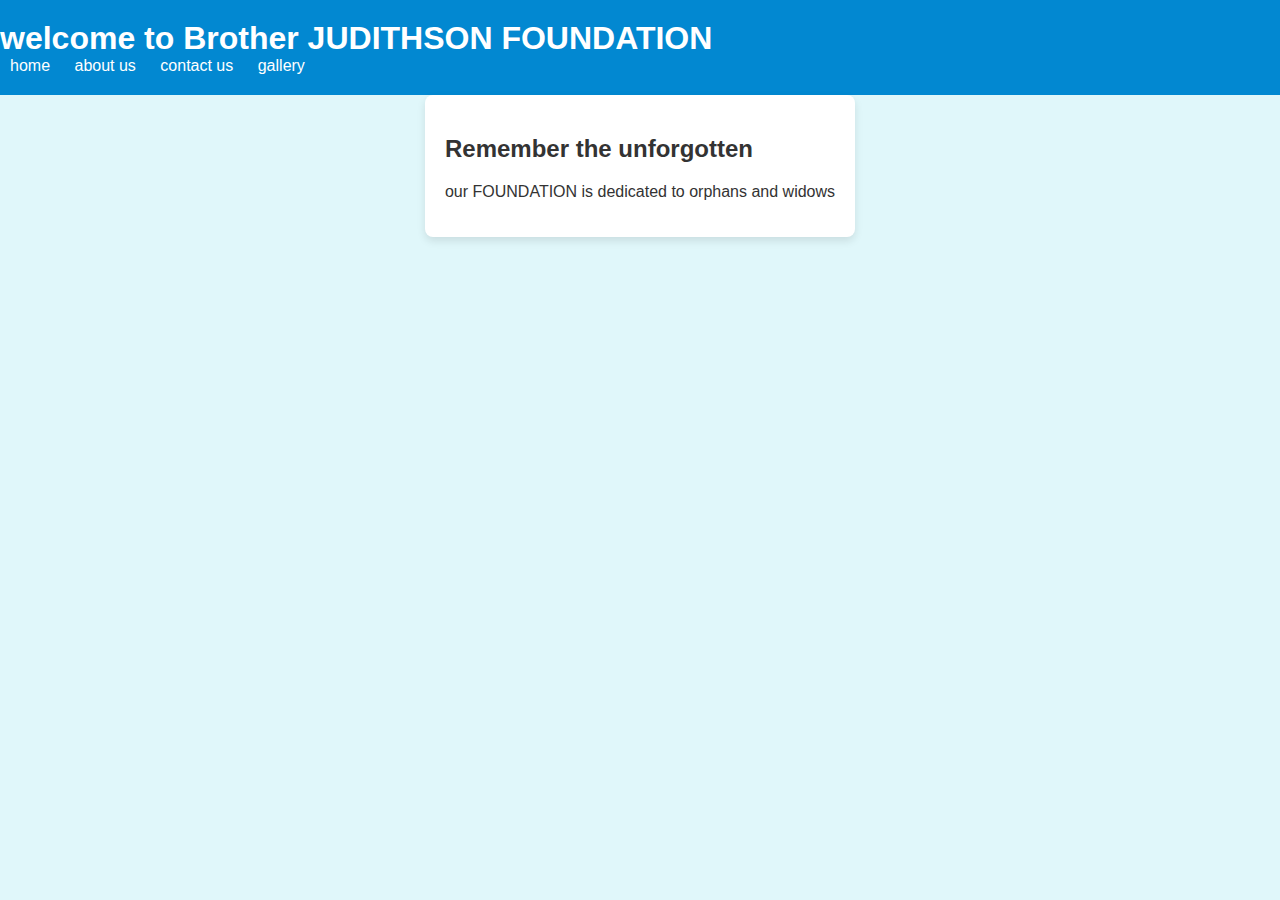
<file: index.html>
<!DOCTYPE html>
<html lang="en">
    <head>

        <meta charset="UTF-8">
        <meta name="viewport"content="width=device-width,initial=1.0">
        <title>BROTHER JUDITHSON FOUNDATION</title>
        <link rel="stylesheet" href="body.css">
    </head>
    <body> 
    <header>
        <h1>welcome to Brother JUDITHSON FOUNDATION</h1>
        <nav>
            <a href="index.html">home</a>
            <a href="aboutus.html">about us</a>
            <a href="contactus.html">contact us</a>
            <a href="gallery.html">gallery</a>
        </nav>

    </header>
    <main>
        <h2>Remember the unforgotten</h2>
        <p>our FOUNDATION is dedicated to orphans and widows</p>
    </main>
</body>
</html>
</file>
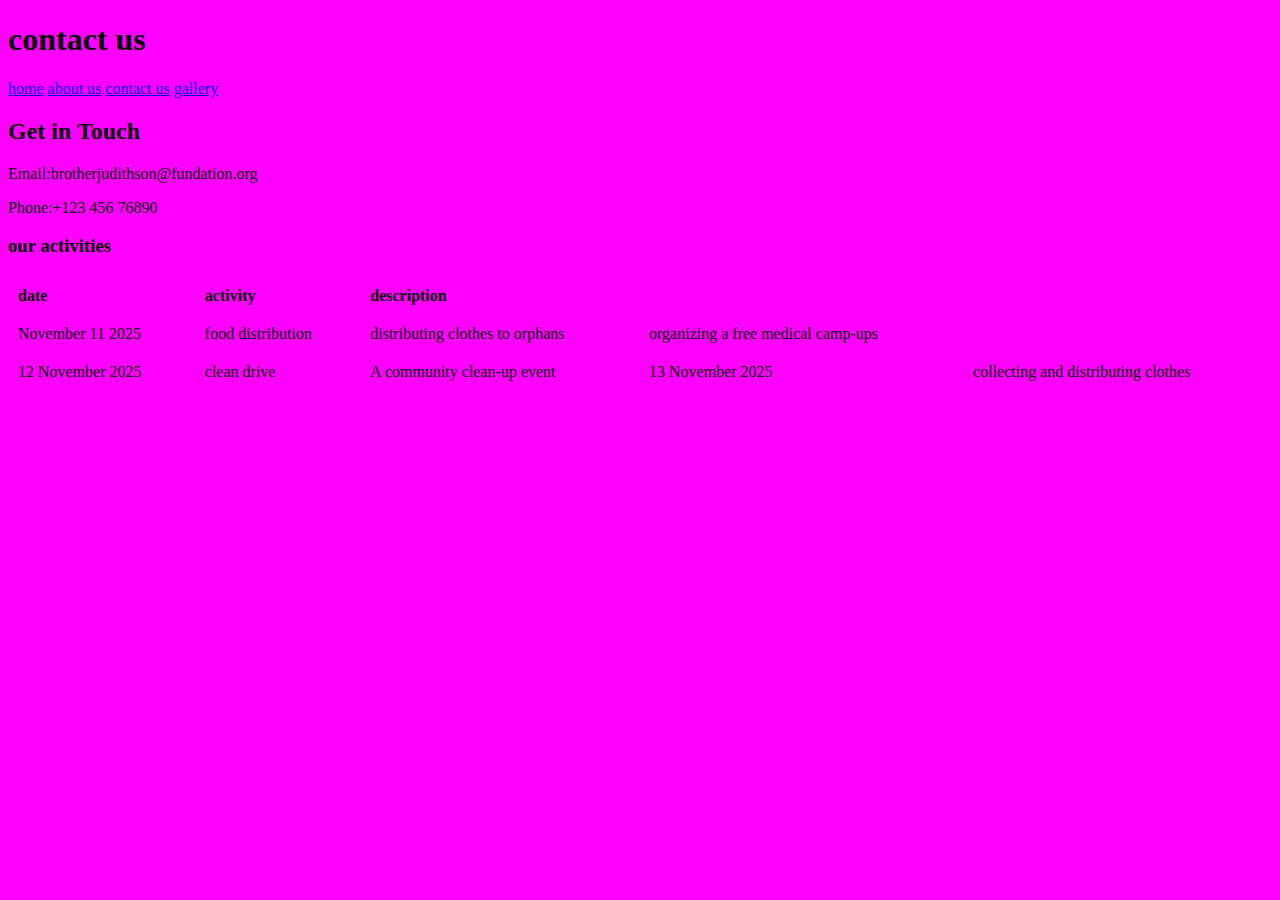
<file: contactus.html>
<!DOCTYPE html>
<html lang="en">
<head>
    <meta charset="UTF-8">
    <meta name="viewport" content="width=device-width, initial-scale=1.0">
    <title>Brother JUDITHSON FOUNDATION</title>
    <link rel="stylesheet" href="table.css">
</head>
<body bgcolor="#ff00ff">
    <header>
        <h1>contact us</h1>
        <nav>
            <a href="index.html">home</a>
            <a href="aboutus.html">about us</a>
            <a href="contactus.html">contact us</a>
            <a href="gallery.html">gallery</a>
        </nav>
    </header>
    <main>
        <h2>Get in Touch</h2>
        <p>Email:brotherjudithson@fundation.org</p>
        <p>Phone:+123 456 76890</p>
        <h3>our activities</h3>
        <table>
            <tr>
                <th>date</th>
                <th>activity</th>
                <th>description</th>
            </tr>
            <tr>
                <td>November 11 2025</td>
                <td>food distribution</td>
                <td>distributing clothes to orphans</td>
                <td>organizing a free medical camp-ups</td>
            </tr>
            <tr>
               <td>12 November 2025</td>
               <td>clean drive</td>
               <td> A community clean-up event</td>
               <td>13  November 2025</td>
               <td>collecting and distributing clothes</td>
            </tr>
        </table>
        

    </main>
    
</body>
</html>
</file>
<file: body.css>
body{
    font-family: Arial,sans-serif;
    margin: 0;
    padding: 0;
    display: flex;
    flex-direction: column;
    align-items: center;
    background-color: #e0f7fa;
    color: #333;
}
header{
    width: 100%;
    background-color: #0288d1;
    padding: 20px 0;
    color: white;

}
header h1{
    margin:0 ;
}
nav a {
    margin: 0 10px;
    text-decoration: none;
    color: #ffffff;

    
}
nav a:hover {
    color: #b3e5fc;
}
main {
    padding: 20px;
    max-width: 600px;
    background-color: #ffffff;
    border-radius: 8px;
    box-shadow: 0 4px 8px rgba(0,0,0,0.1);
}
</file>
<file: table.css>
table
    {
        width:100%;
        border-collapse:collapse;
        margin-top: 20px;
    }
    table, th,td {
        border: 1px sulid #ddd;

    }
    th,td {
        padding: 10px;
        text-align: left;
    }
    th {
        padding: 10px;
        text-align: left;


    }
    th,{
        background: color #f3f3f3;
        font -weight:bold

    }
</file>
